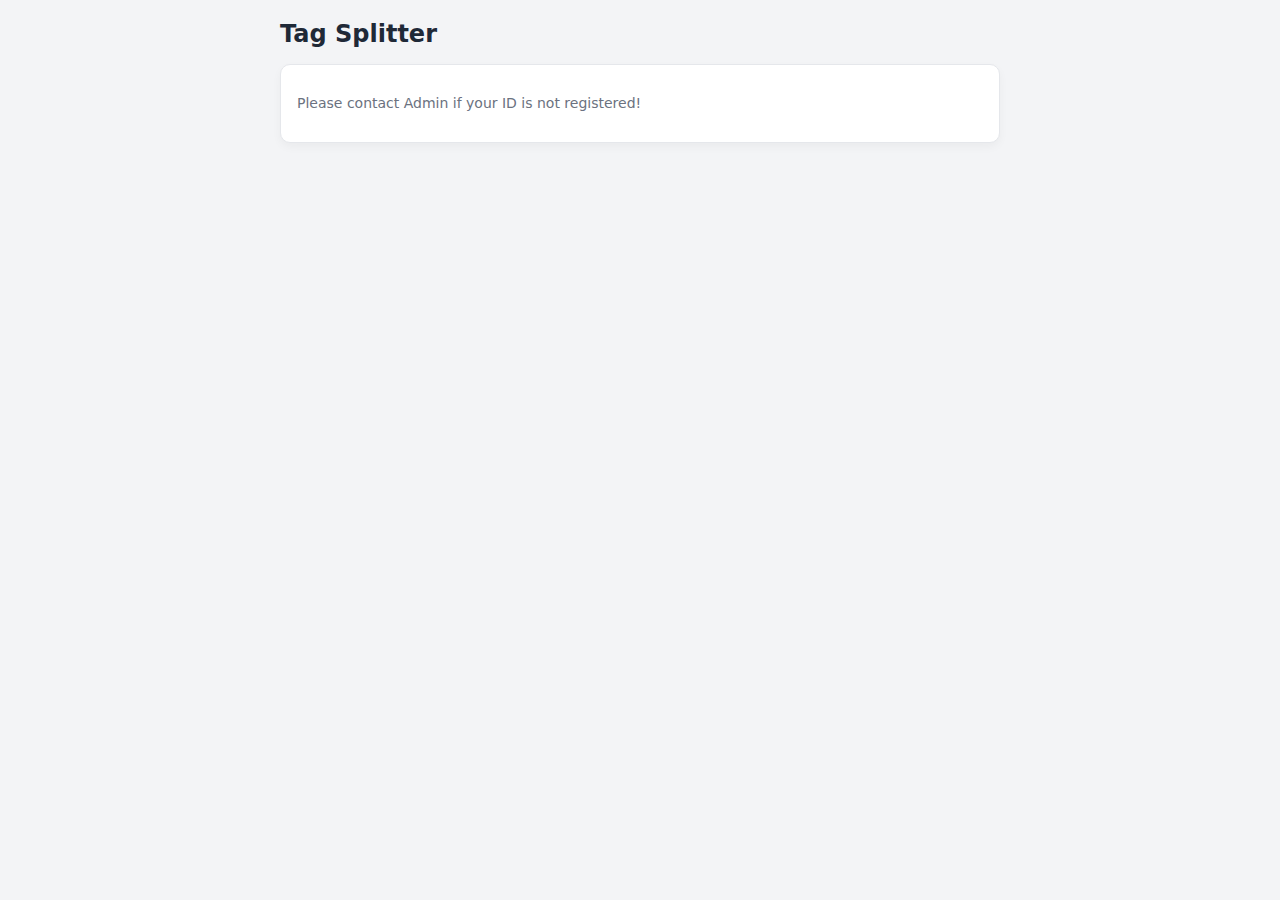
<file: index.html>
<!DOCTYPE html>
<html lang="en">
<head>
  <meta charset="UTF-8" />
  <title>Tag Splitter</title>
  <meta name="viewport" content="width=device-width, initial-scale=1" />
  <script src="https://accounts.google.com/gsi/client" async defer></script>
  <link rel="stylesheet" href="style.css">
  <style>
    /* File input custom style with camera icon */
    input[type="file"] {
      display: block;
      padding: 8px;
      border: 2px dashed #aaa;
      border-radius: 8px;
      background: #f9f9f9 url('https://cdn-icons-png.flaticon.com/512/685/685655.png') no-repeat 10px center;
      background-size: 20px 20px;
      padding-left: 40px;
      cursor: pointer;
      transition: 0.3s ease;
    }

    input[type="file"]:hover {
      border-color: #007bff;
      background-color: #eef6ff;
    }

    input[type="file"]::-webkit-file-upload-button {
      visibility: hidden;
    }

    input[type="file"]::before {
      content: "📷 Choose Photo";
      display: inline-block;
      background: #007bff;
      color: white;
      padding: 6px 12px;
      border-radius: 5px;
      font-size: 14px;
      margin-right: 10px;
      cursor: pointer;
    }

    input[type="file"]:hover::before {
      background: #0056b3;
    }
  </style>
</head>
<body>
  <header>
    <h2 class="page-title">Tag Splitter</h2>
  </header>

  <!-- Sign-in card -->
  <div id="signinCard" class="card">
    <div class="row center">
      <div id="signinBtn"></div>
    </div>
    <div id="accessMsg" class="row muted small-text">
      Please contact Admin if your ID is not registered!
    </div>
    <div id="deniedMsg" class="row error hidden">
      Access denied — Contact admin for allowing your mail ID!
    </div>
  </div>

  <!-- Form card -->
  <div id="formCard" class="card hidden">
    <div class="row muted" id="whoami"></div>
    
    <form id="dataForm" class="form">
      <input type="email" name="email" class="hidden" readonly required />
      <input type="hidden" name="startTime" />
      <div class="row">
        <select name="windowoption" required>
          <option value="">Select Window</option>
          <option>AmanWiz</option>
          <option>Medanta</option>
          <option>Sevai</option>
        </select>
      </div>
      <div class="form-step">Step 1 - Click on start Tagging</div>
      <div id="locationRow" class="row hidden">
        <input type="text" name="locationLink" placeholder="Enter Google Maps Link" />
      </div>
      <button type="button" id="startTaggingBtn" class="btn primary" onclick="startTagging()">Start Tagging</button>

      <div class="form-step">Step 2 - Break splitter input</div>
      <div class="row">
        <select name="splitter" required>
          <option value="">Select Splitter</option>
          <option>2 way</option>
          <option>4 way</option>
          <option>8 way</option>
          <option>16 way</option>
        </select>
      </div>

      <div class="form-step">Step 3 - Attach JC pick</div>
      <div class="row">
        <input type="file" name="photo1" accept="image/*" capture="environment" required />
      </div>

      <div class="form-step">Step 4 - Attach location pick</div>
      <div class="row">
        <input type="file" name="photo2" accept="image/*" capture="environment" required />
      </div>

      <div class="form-step">Step 5 - Fill line details</div>
      <div class="row">
        <input type="text" name="jcname" required placeholder="Enter JC Name" />
      </div>
      <div class="row">
        <select name="wire" required>
          <option value="">Select Wire</option>
          <option>1 Core</option>
          <option>2 Core</option>
          <option>4 Core</option>
          <option>6 Core</option>
          <option>12 Core</option>
          <option>24 Core</option>
          <option>48 Core</option>
          <option>96 Core</option>
        </select>
      </div>
      <div class="row">
        <input type="number" name="vacantcores" required placeholder="Enter Vacant Cores" />
      </div>
      <div class="row">
        <select name="wirecolor" required>
          <option value="">Select Wire Color</option>
          <option>Black</option>
          <option>Orange</option>
          <option>Other</option>
        </select>
      </div>
      <div class="row">
        <input type="text" name="linename" placeholder="Line Name (Optional)" />
      </div>
      <div class="row">
        <input type="text" name="drumno" placeholder="Drum No (Optional)" />
      </div>
      <div class="row">
        <textarea name="remark" placeholder="Write remarks..."></textarea>
      </div>

      <div class="form-step">Step 6 - Splice Splitter input</div>
      <div class="row actions">
        <button type="submit" id="submitBtn" class="btn success" disabled>
          Tagging done <span id="countdown"></span>
        </button>
        <br>
        <span id="submitStatus" class="muted small-text"></span>
      </div>
    </form>
  </div>

  <script>
    const allowedEmails = ["shahzebahmad2024@gmail.com", "rajsingh8112812272@gmail.com", "trustindeal.amanwiz@gmail.com", "4278146@gmail.com", "manojbaba231352@gmail.com"];
    const scriptURL = "https://script.google.com/macros/s/AKfycbyb0CI0mL5nkHmLjYm_AYwgZyhcmefGGJ85NAvsLrbQGLa-oaoy0no_q0A9Ky-PIqh6kw/exec";
    const clientID = "599836800018-6df1f03d2l70q5aoncd0s3b99j72je38.apps.googleusercontent.com";
    const ONE_HOUR = 60 * 60 * 1000; // 1 hour in milliseconds

    window.onload = () => {
      // Check for saved session
      const savedSession = JSON.parse(localStorage.getItem("userSession"));
      if (savedSession && Date.now() - savedSession.timestamp < ONE_HOUR && allowedEmails.includes(savedSession.email)) {
        document.querySelector('[name="email"]').value = savedSession.email;
        document.getElementById("whoami").innerHTML = `Fiber line marking`;
        document.getElementById("signinCard").classList.add("hidden");
        document.getElementById("formCard").classList.remove("hidden");
        console.log("Auto-login with saved email:", savedSession.email);
      } else {
        // Remove expired or invalid session
        localStorage.removeItem("userSession");
        // Initialize Google Sign-In
        if (window.google && google.accounts && google.accounts.id) {
          google.accounts.id.initialize({
            client_id: clientID,
            callback: handleCredentialResponse
          });
          google.accounts.id.renderButton(
            document.getElementById("signinBtn"),
            { theme: "outline", size: "large", type: "standard", shape: "pill" }
          );
        }
      }
      document.getElementById("dataForm").addEventListener("submit", onSubmit);
      autoDetectLocation();
    };

    function parseJwt(token) {
      try {
        const base64Url = token.split('.')[1];
        const base64 = base64Url.replace(/-/g, '+').replace(/_/g, '/');
        const jsonPayload = decodeURIComponent(atob(base64).split('').map(c =>
          '%' + ('00' + c.charCodeAt(0).toString(16)).slice(-2)
        ).join(''));
        return JSON.parse(jsonPayload);
      } catch {
        return {};
      }
    }

    function handleCredentialResponse(response) {
      const payload = parseJwt(response.credential);
      const email = payload.email || "";
      if (allowedEmails.includes(email)) {
        // Save session to localStorage
        localStorage.setItem("userSession", JSON.stringify({
          email: email,
          timestamp: Date.now()
        }));
        document.querySelector('[name="email"]').value = email;
        document.getElementById("whoami").innerHTML = `Fiber line marking`;
        document.getElementById("deniedMsg").classList.add("hidden");
        document.getElementById("signinCard").classList.add("hidden");
        document.getElementById("formCard").classList.remove("hidden");
        console.log("Login successful, session saved for 1 hr");
      } else {
        document.getElementById("deniedMsg").classList.remove("hidden");
      }
    }

    function autoDetectLocation() {
      if (!navigator.geolocation) {
        document.getElementById("locationRow").classList.remove("hidden");
        return;
      }
      navigator.geolocation.getCurrentPosition(
        pos => {
          const lat = pos.coords.latitude;
          const lng = pos.coords.longitude;
          document.querySelector("[name=locationLink]").value =
            `https://www.google.com/maps/dir/?api=1&destination=${lat},${lng}`;
        },
        () => document.getElementById("locationRow").classList.remove("hidden"),
        { enableHighAccuracy: true, timeout: 10000, maximumAge: 0 }
      );
    }

    function compressImageToDataURL(file, maxKB = 200) {
      return new Promise((resolve, reject) => {
        const reader = new FileReader();
        reader.onerror = () => reject(new Error("Failed to read file"));
        reader.onload = () => {
          const img = new Image();
          img.onerror = () => reject(new Error("Invalid image"));
          img.onload = () => {
            const canvas = document.createElement("canvas");
            const ctx = canvas.getContext("2d");
            const scale = Math.min(1, Math.sqrt((maxKB * 1024) / (file.size || (img.width * img.height))));
            canvas.width = Math.max(1, Math.round(img.width * scale));
            canvas.height = Math.max(1, Math.round(img.height * scale));
            ctx.drawImage(img, 0, 0, canvas.width, canvas.height);
            let quality = 0.75;
            let dataUrl = canvas.toDataURL("image/jpeg", quality);
            while (dataUrl.length / 1024 > maxKB && quality > 0.2) {
              quality -= 0.05;
              dataUrl = canvas.toDataURL("image/jpeg", quality);
            }
            resolve(dataUrl);
          };
          img.src = reader.result;
        };
        reader.readAsDataURL(file);
      });
    }

    async function onSubmit(e) {
      e.preventDefault();
      const form = e.target;

      const overlay = document.createElement("div");
      overlay.className = "spinner-overlay";
      overlay.innerHTML = '<div class="spinner"></div><div class="spinner-text">Submitting...</div>';
      document.body.appendChild(overlay);

      const p1 = form.photo1.files[0];
      const p2 = form.photo2.files[0];
      if (!p1 || !p2) {
        document.querySelector(".spinner-overlay")?.remove();
        showToast("❌ Both JC Photo and Area Photo are required", "error");
        return;
      }

      let photos;
      try {
        photos = [await compressImageToDataURL(p1, 200), await compressImageToDataURL(p2, 200)];
      } catch (err) {
        document.querySelector(".spinner-overlay")?.remove();
        showToast("❌ Image processing failed: " + err.message, "error");
        return;
      }

      const payload = {
        email: form.email.value,
        locationLink: form.locationLink.value,
        photos,
        jcname: form.jcname.value,
        splitter: form.splitter.value,
        wire: form.wire.value,
        wirecolor: form.wirecolor.value,
        linename: form.linename.value,
        drumno: form.drumno.value,
        remark: form.remark.value,
        vacantcores: form.vacantcores.value,
        windowoption: form.windowoption.value,
        startTime: form.startTime.value
      };

      fetch(scriptURL, {
        method: "POST",
        headers: { "Content-Type": "text/plain;charset=utf-8" },
        body: JSON.stringify(payload)
      })
      .then(r => r.json())
      .then(resp => {
        document.querySelector(".spinner-overlay")?.remove();
        if (resp.status === "success") {
          showToast("✅ Tagging submitted successfully!", "success");
          setTimeout(() => window.location.reload(), 2000);
        } else {
          showToast("❌ " + (resp.message || "Server error"), "error");
        }
      })
      .catch(err => {
        document.querySelector(".spinner-overlay")?.remove();
        showToast("❌ Network error: " + err, "error");
      });
    }

    function showToast(text, type) {
      const toast = document.createElement("div");
      toast.className = `toast ${type}`;
      toast.textContent = text;
      document.body.appendChild(toast);
      setTimeout(() => {
        toast.classList.add("fade-out");
        setTimeout(() => toast.remove(), 500);
      }, 3000);
    }

    function startTagging() {
      const submitBtn = document.getElementById('submitBtn');
      const startTimeField = document.querySelector('[name="startTime"]');
      const countdownEl = document.getElementById('countdown');
      const startBtn = document.getElementById('startTaggingBtn');

      startTimeField.value = new Date().toISOString();
      submitBtn.disabled = true;
      startBtn.disabled = true;

      let remaining = 60;
      countdownEl.textContent = `(${remaining}s)`;
      showToast("🕒 Please wait 60 seconds before submitting.", "info");

      const timer = setInterval(() => {
        remaining--;
        countdownEl.textContent = `(${remaining}s)`;
        if (remaining <= 0) {
          clearInterval(timer);
          submitBtn.disabled = false;
          countdownEl.textContent = "";
          showToast("✅ You can now submit the form.", "success");
        }
      }, 1000);
    }
  </script>
</body>
</html>
</file>
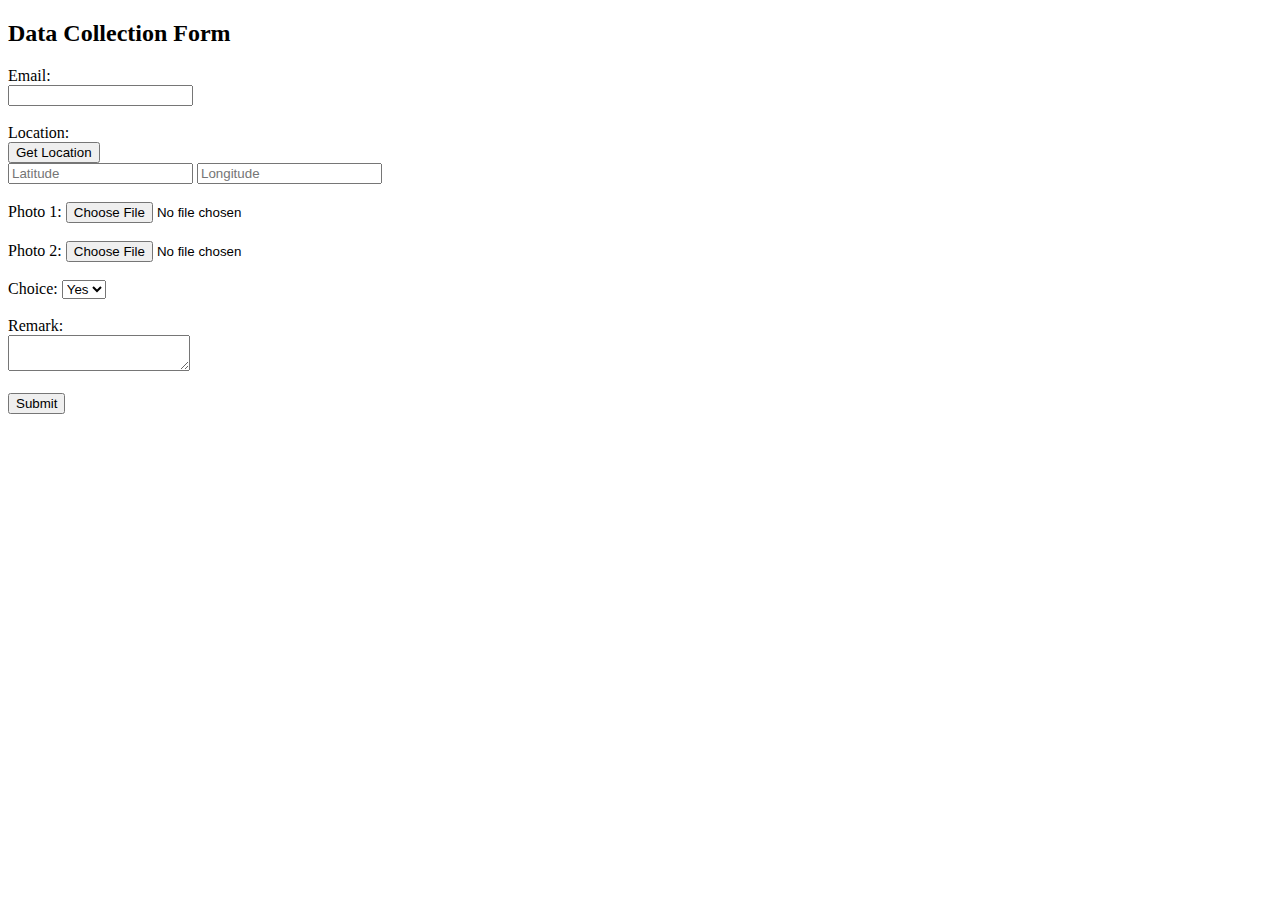
<file: iindex.html>
<!DOCTYPE html>
<html>
<head>
  <title>Data Collection Form</title>
</head>
<body>
  <h2>Data Collection Form</h2>

  <form id="dataForm">
    <label>Email:</label><br>
    <input type="email" name="email" required><br><br>

    <label>Location:</label><br>
    <button type="button" onclick="getLocation()">Get Location</button><br>
    <input type="text" name="latitude" placeholder="Latitude" readonly required>
    <input type="text" name="longitude" placeholder="Longitude" readonly required><br><br>

    <label>Photo 1:</label>
    <input type="file" name="photo1" accept="image/*" required><br><br>

    <label>Photo 2:</label>
    <input type="file" name="photo2" accept="image/*" required><br><br>

    <label>Choice:</label>
    <select name="choice">
      <option value="Yes">Yes</option>
      <option value="No">No</option>
    </select><br><br>

    <label>Remark:</label><br>
    <textarea name="remark"></textarea><br><br>

    <button type="submit">Submit</button>
  </form>

  <script>
    const scriptURL = "YOUR_APPS_SCRIPT_WEB_APP_URL"; // <-- Apps Script ka URL yahan dalna

    function getLocation() {
      if (navigator.geolocation) {
        navigator.geolocation.getCurrentPosition(function(position) {
          document.querySelector('[name="latitude"]').value = position.coords.latitude;
          document.querySelector('[name="longitude"]').value = position.coords.longitude;
        });
      } else {
        alert("Geolocation is not supported by this browser.");
      }
    }

    function compressImage(file, maxSizeKB, callback) {
      const reader = new FileReader();
      reader.onload = function(event) {
        const img = new Image();
        img.onload = function() {
          const canvas = document.createElement('canvas');
          const ctx = canvas.getContext('2d');
          const scaleFactor = Math.sqrt((maxSizeKB * 1024) / file.size);
          canvas.width = img.width * scaleFactor;
          canvas.height = img.height * scaleFactor;
          ctx.drawImage(img, 0, 0, canvas.width, canvas.height);
          canvas.toBlob(function(blob) {
            callback(blob);
          }, 'image/jpeg', 0.8);
        };
        img.src = event.target.result;
      };
      reader.readAsDataURL(file);
    }

    document.getElementById("dataForm").addEventListener("submit", function(e) {
      e.preventDefault();

      const formData = new FormData(e.target);
      const photos = [];

      const processPhoto = (file, index, callback) => {
        compressImage(file, 200, function(blob) {
          const reader = new FileReader();
          reader.onloadend = function() {
            const base64 = reader.result.split(',')[1];
            photos[index] = {
              name: file.name,
              ext: file.name.split('.').pop(),
              type: file.type,
              data: base64
            };
            callback();
          };
          reader.readAsDataURL(blob);
        });
      };

      processPhoto(formData.get("photo1"), 0, () => {
        processPhoto(formData.get("photo2"), 1, () => {
          const data = {
            email: formData.get("email"),
            latitude: formData.get("latitude"),
            longitude: formData.get("longitude"),
            choice: formData.get("choice"),
            remark: formData.get("remark"),
            photos: photos
          };

          fetch(scriptURL, {
            method: "POST",
            body: JSON.stringify(data)
          })
          .then(res => res.json())
          .then(res => {
            if (res.status === "success") {
              alert("Data submitted successfully!");
              e.target.reset();
            } else {
              alert("Error: " + res.message);
            }
          })
          .catch(err => alert("Error: " + err));
        });
      });
    });
  </script>
</body>
</html>
</file>
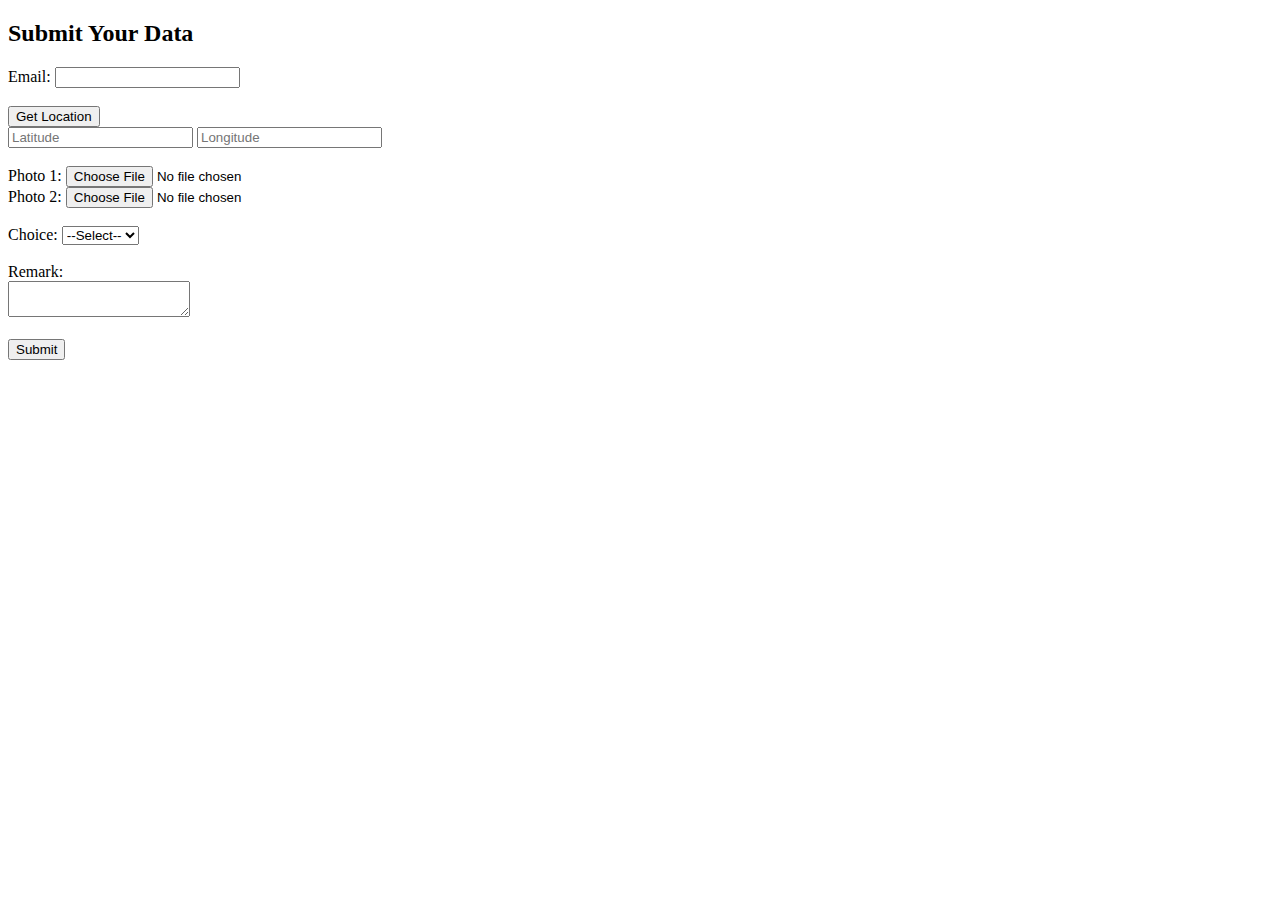
<file: indexBASIC.html>
<!DOCTYPE html>
<html>
<head>
  <meta charset="UTF-8">
  <title>Data Submission Form</title>
</head>
<body>
  <h2>Submit Your Data</h2>
  <form id="dataForm">
    Email: <input type="email" name="email" required><br><br>
    <button type="button" onclick="getLocation()">Get Location</button><br>
    <input type="text" name="latitude" placeholder="Latitude" readonly required>
    <input type="text" name="longitude" placeholder="Longitude" readonly required><br><br>
    Photo 1: <input type="file" name="photo1" accept="image/*" required><br>
    Photo 2: <input type="file" name="photo2" accept="image/*"><br><br>
    Choice:
    <select name="choice" required>
      <option value="">--Select--</option>
      <option value="Yes">Yes</option>
      <option value="No">No</option>
    </select><br><br>
    Remark:<br>
    <textarea name="remark"></textarea><br><br>
    <button type="submit">Submit</button>
  </form>

  <script>
    const scriptURL = "https://script.google.com/macros/s/AKfycbyb0CI0mL5nkHmLjYm_AYwgZyhcmefGGJ85NAvsLrbQGLa-oaoy0no_q0A9Ky-PIqh6kw/exec";

    function getLocation() {
      navigator.geolocation.getCurrentPosition(position => {
        document.querySelector("[name=latitude]").value = position.coords.latitude;
        document.querySelector("[name=longitude]").value = position.coords.longitude;
      }, () => alert("Failed to get location"));
    }

    function compressImage(file, maxSizeKB, callback) {
      const reader = new FileReader();
      reader.onload = () => {
        const img = new Image();
        img.src = reader.result;
        img.onload = () => {
          const canvas = document.createElement("canvas");
          const ctx = canvas.getContext("2d");
          const scale = Math.min(1, Math.sqrt((maxSizeKB * 1024) / file.size));
          canvas.width = img.width * scale;
          canvas.height = img.height * scale;
          ctx.drawImage(img, 0, 0, canvas.width, canvas.height);
          let quality = 0.7;
          let dataUrl = canvas.toDataURL("image/jpeg", quality);
          while (dataUrl.length / 1024 > maxSizeKB && quality > 0.1) {
            quality -= 0.05;
            dataUrl = canvas.toDataURL("image/jpeg", quality);
          }
          callback(dataUrl);
        };
      };
      reader.readAsDataURL(file);
    }

    document.getElementById("dataForm").addEventListener("submit", async function(e) {
      e.preventDefault();
      const form = e.target;
      const photos = [];

      await new Promise(res => compressImage(form.photo1.files[0], 200, dataUrl => { photos.push(dataUrl); res(); }));
      if (form.photo2.files[0]) {
        await new Promise(res => compressImage(form.photo2.files[0], 200, dataUrl => { photos.push(dataUrl); res(); }));
      }

      const data = {
        email: form.email.value,
        latitude: form.latitude.value,
        longitude: form.longitude.value,
        photos,
        choice: form.choice.value,
        remark: form.remark.value
      };

      fetch(scriptURL, {
        method: "POST",
        headers: { "Content-Type": "text/plain;charset=utf-8" },
        body: JSON.stringify(data),
        redirect: "follow"
      })
      .then(res => res.json())
      .then(resp => {
        if (resp.status === "success") {
          alert("Successfully submitted!");
          form.reset();
        } else {
          alert("Error: " + resp.message);
        }
      })
      .catch(err => alert("Network error: " + err));
    });
  </script>
</body>
</html>
</file>
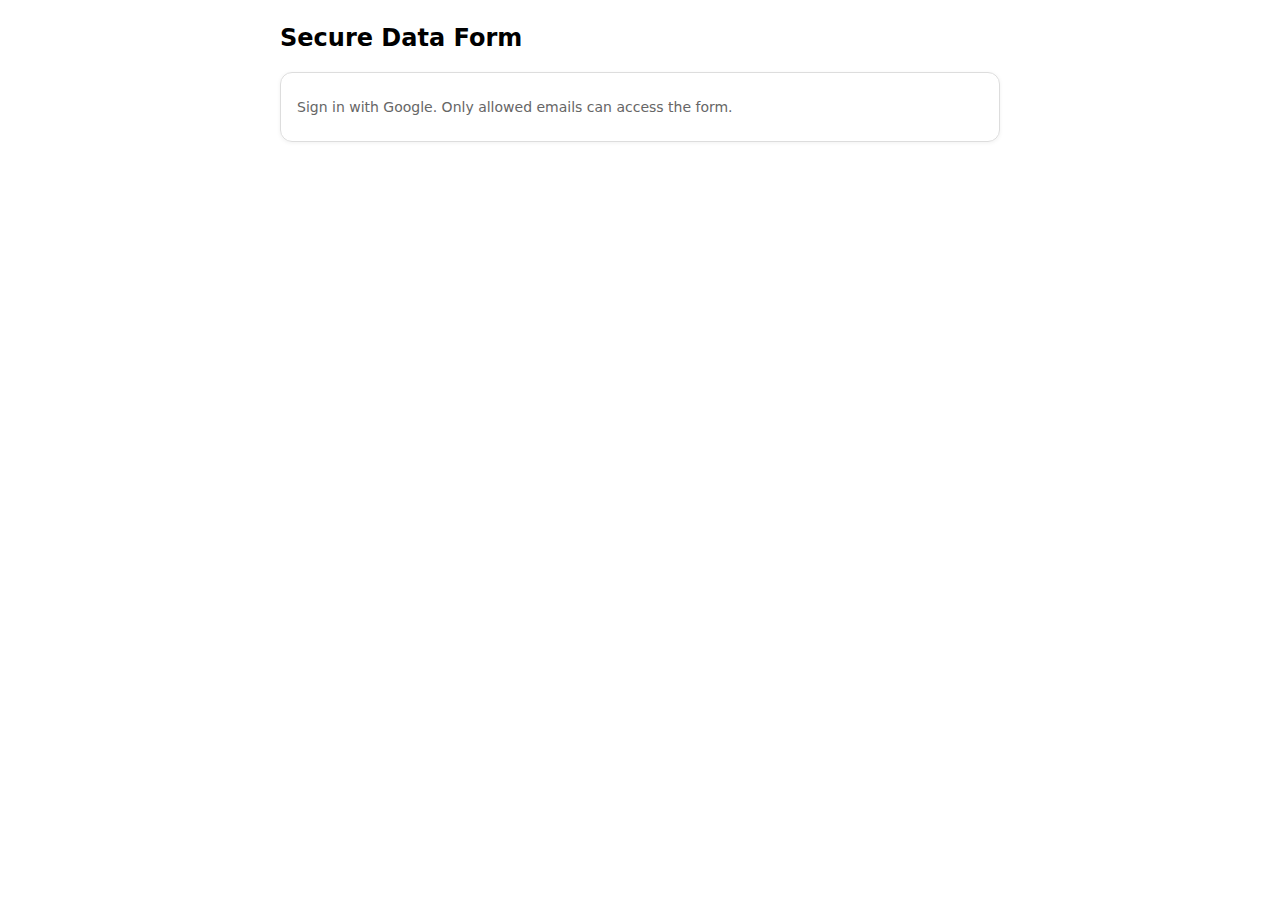
<file: indexBasic1.html>
<!DOCTYPE html>
<html lang="en">
<head>
  <meta charset="UTF-8" />
  <title>Secure Data Form</title>
  <meta name="viewport" content="width=device-width, initial-scale=1" />
  <!-- Google Identity Services -->
  <script src="https://accounts.google.com/gsi/client" async defer></script>
  <style>
    body { font-family: system-ui, -apple-system, Segoe UI, Roboto, Arial, sans-serif; max-width: 720px; margin: 24px auto; padding: 0 16px; }
    h2 { margin-top: 0; }
    .card { border: 1px solid #ddd; border-radius: 12px; padding: 16px; box-shadow: 0 1px 4px rgba(0,0,0,0.06); }
    .row { margin: 10px 0; }
    input, select, textarea, button { font-size: 16px; padding: 8px; }
    input[type="text"], input[type="email"], select, textarea { width: 100%; box-sizing: border-box; }
    textarea { min-height: 90px; }
    .hidden { display: none; }
    .muted { color: #666; font-size: 14px; }
    .error { color: #c00; margin-top: 8px; }
    .ok { color: #0a0; }
    .actions { display: flex; gap: 8px; align-items: center; }
  </style>
</head>
<body>
  <h2>Secure Data Form</h2>

  <!-- Sign-in card -->
  <div id="signinCard" class="card">
    <div class="row">
      <div id="g_id_onload"
           data-client_id="599836800018-6df1f03d2l70q5aoncd0s3b99j72je38.apps.googleusercontent.com"
           data-callback="handleCredentialResponse">
      </div>
      <div id="signinBtn"></div>
    </div>
    <div id="accessMsg" class="row muted">
      Sign in with Google. Only allowed emails can access the form.
    </div>
    <div id="deniedMsg" class="row error hidden">Access denied — your email is not allowed.</div>
  </div>

  <!-- Form card -->
  <div id="formCard" class="card hidden">
    <div class="row muted" id="whoami"></div>
    <form id="dataForm">
      <div class="row">
        <label>Email</label>
        <input type="email" name="email" readonly required />
      </div>

      <div class="row actions">
        <button type="button" id="locBtn">Get Location</button>
        <span id="locStatus" class="muted">Location not captured</span>
      </div>

      <div class="row" style="display:flex; gap:8px;">
        <input type="text" name="latitude" placeholder="Latitude" readonly required />
        <input type="text" name="longitude" placeholder="Longitude" readonly required />
      </div>

      <div class="row">
        <label>Photo 1 (required)</label>
        <input type="file" name="photo1" accept="image/*" required />
      </div>

      <div class="row">
        <label>Photo 2 (optional)</label>
        <input type="file" name="photo2" accept="image/*" />
      </div>

      <div class="row">
        <label>Choice</label>
        <select name="choice" required>
          <option value="">-- Select --</option>
          <option value="Yes">Yes</option>
          <option value="No">No</option>
        </select>
      </div>

      <div class="row">
        <label>Remark</label>
        <textarea name="remark" placeholder="Write remarks..."></textarea>
      </div>

      <div class="row actions">
        <button type="submit">Submit</button>
        <span id="submitStatus" class="muted"></span>
      </div>
    </form>
  </div>

  <script>
    // ====== CONFIG ======
    const allowedEmails = ["shahzebahmad2024@gmail.com", "trustindeal.amanwiz@gmail.com"];
    const scriptURL = "https://script.google.com/macros/s/AKfycbyb0CI0mL5nkHmLjYm_AYwgZyhcmefGGJ85NAvsLrbQGLa-oaoy0no_q0A9Ky-PIqh6kw/exec";

    // ====== GOOGLE SIGN-IN ======
    window.onload = () => {
      // Render the Google Sign-In button
      if (window.google && google.accounts && google.accounts.id) {
        google.accounts.id.initialize({
          client_id: "599836800018-6df1f03d2l70q5aoncd0s3b99j72je38.apps.googleusercontent.com",
          callback: handleCredentialResponse
        });
        google.accounts.id.renderButton(
          document.getElementById("signinBtn"),
          { theme: "outline", size: "large", type: "standard", shape: "pill" }
        );
      }
      document.getElementById("locBtn").addEventListener("click", getLocation);
      document.getElementById("dataForm").addEventListener("submit", onSubmit);
    };

    function parseJwt(token) {
      try {
        const base64Url = token.split('.')[1];
        const base64 = base64Url.replace(/-/g, '+').replace(/_/g, '/');
        const jsonPayload = decodeURIComponent(atob(base64).split('').map(c =>
          '%' + ('00' + c.charCodeAt(0).toString(16)).slice(-2)
        ).join(''));
        return JSON.parse(jsonPayload);
      } catch {
        return {};
      }
    }

    function handleCredentialResponse(response) {
      const payload = parseJwt(response.credential);
      const email = payload.email || "";
      const formCard = document.getElementById("formCard");
      const signinCard = document.getElementById("signinCard");
      const deniedMsg = document.getElementById("deniedMsg");
      const whoami = document.getElementById("whoami");

      if (allowedEmails.includes(email)) {
        // allow
        document.querySelector('[name="email"]').value = email;
        whoami.innerHTML = `Signed in as <b>${email}</b> — access granted.`;
        deniedMsg.classList.add("hidden");
        signinCard.classList.add("hidden");
        formCard.classList.remove("hidden");
      } else {
        // deny
        deniedMsg.classList.remove("hidden");
      }
    }

    // ====== LOCATION ======
    function getLocation() {
      const locStatus = document.getElementById("locStatus");
      if (!navigator.geolocation) {
        locStatus.textContent = "Geolocation not supported by this browser.";
        locStatus.className = "error";
        return;
      }
      locStatus.textContent = "Fetching location...";
      navigator.geolocation.getCurrentPosition(
        pos => {
          document.querySelector("[name=latitude]").value = pos.coords.latitude;
          document.querySelector("[name=longitude]").value = pos.coords.longitude;
          locStatus.textContent = "Location captured ✓";
          locStatus.className = "muted ok";
        },
        err => {
          locStatus.textContent = "Location capture failed";
          locStatus.className = "error";
          alert("Failed to get location: " + err.message);
        },
        { enableHighAccuracy: true, timeout: 10000, maximumAge: 0 }
      );
    }

    // ====== IMAGE COMPRESSION (target ~200KB) ======
    function compressImageToDataURL(file, maxKB = 200) {
      return new Promise((resolve, reject) => {
        const reader = new FileReader();
        reader.onerror = () => reject(new Error("Failed to read file"));
        reader.onload = () => {
          const img = new Image();
          img.onerror = () => reject(new Error("Invalid image"));
          img.onload = () => {
            const canvas = document.createElement("canvas");
            const ctx = canvas.getContext("2d");

            // initial downscale by area ratio vs size as a heuristic
            const scale = Math.min(1, Math.sqrt((maxKB * 1024) / (file.size || (img.width * img.height))));
            canvas.width = Math.max(1, Math.round(img.width * scale));
            canvas.height = Math.max(1, Math.round(img.height * scale));
            ctx.drawImage(img, 0, 0, canvas.width, canvas.height);

            // quality loop
            let quality = 0.75;
            let dataUrl = canvas.toDataURL("image/jpeg", quality);
            while (dataUrl.length / 1024 > maxKB && quality > 0.2) {
              quality -= 0.05;
              dataUrl = canvas.toDataURL("image/jpeg", quality);
            }
            resolve(dataUrl);
          };
          img.src = reader.result;
        };
        reader.readAsDataURL(file);
      });
    }

    // ====== SUBMIT ======
    async function onSubmit(e) {
      e.preventDefault();
      const form = e.target;
      const submitStatus = document.getElementById("submitStatus");
      submitStatus.textContent = "Compressing images...";

      const photos = [];
      const p1 = form.photo1.files[0];
      const p2 = form.photo2.files[0];

      if (!p1) {
        alert("Photo 1 is required.");
        return;
      }

      try {
        photos.push(await compressImageToDataURL(p1, 200));
        if (p2) photos.push(await compressImageToDataURL(p2, 200));
      } catch (err) {
        alert("Image processing failed: " + err.message);
        return;
      }

      const payload = {
        email: form.email.value,
        latitude: form.latitude.value,
        longitude: form.longitude.value,
        photos,
        choice: form.choice.value,
        remark: form.remark.value
      };

      submitStatus.textContent = "Submitting...";
      fetch(scriptURL, {
        method: "POST",
        // Use text/plain to avoid CORS preflight with Apps Script
        headers: { "Content-Type": "text/plain;charset=utf-8" },
        body: JSON.stringify(payload)
      })
      .then(r => r.json())
      .then(resp => {
        if (resp.status === "success") {
          submitStatus.textContent = "Submitted ✓";
          form.reset();
          // keep the email intact for convenience
          document.querySelector('[name="email"]').value = document.getElementById("whoami").textContent.match(/Signed in as <b>(.*?)<\/b>/)?.[1] || "";
          document.getElementById("locStatus").textContent = "Location not captured";
          document.getElementById("locStatus").className = "muted";
          alert("Data submitted successfully!");
        } else {
          submitStatus.textContent = "";
          alert("Error from server: " + (resp.message || "Unknown error"));
        }
      })
      .catch(err => {
        submitStatus.textContent = "";
        alert("Network error: " + err);
      });
    }
  </script>
</body>
</html>
</file>
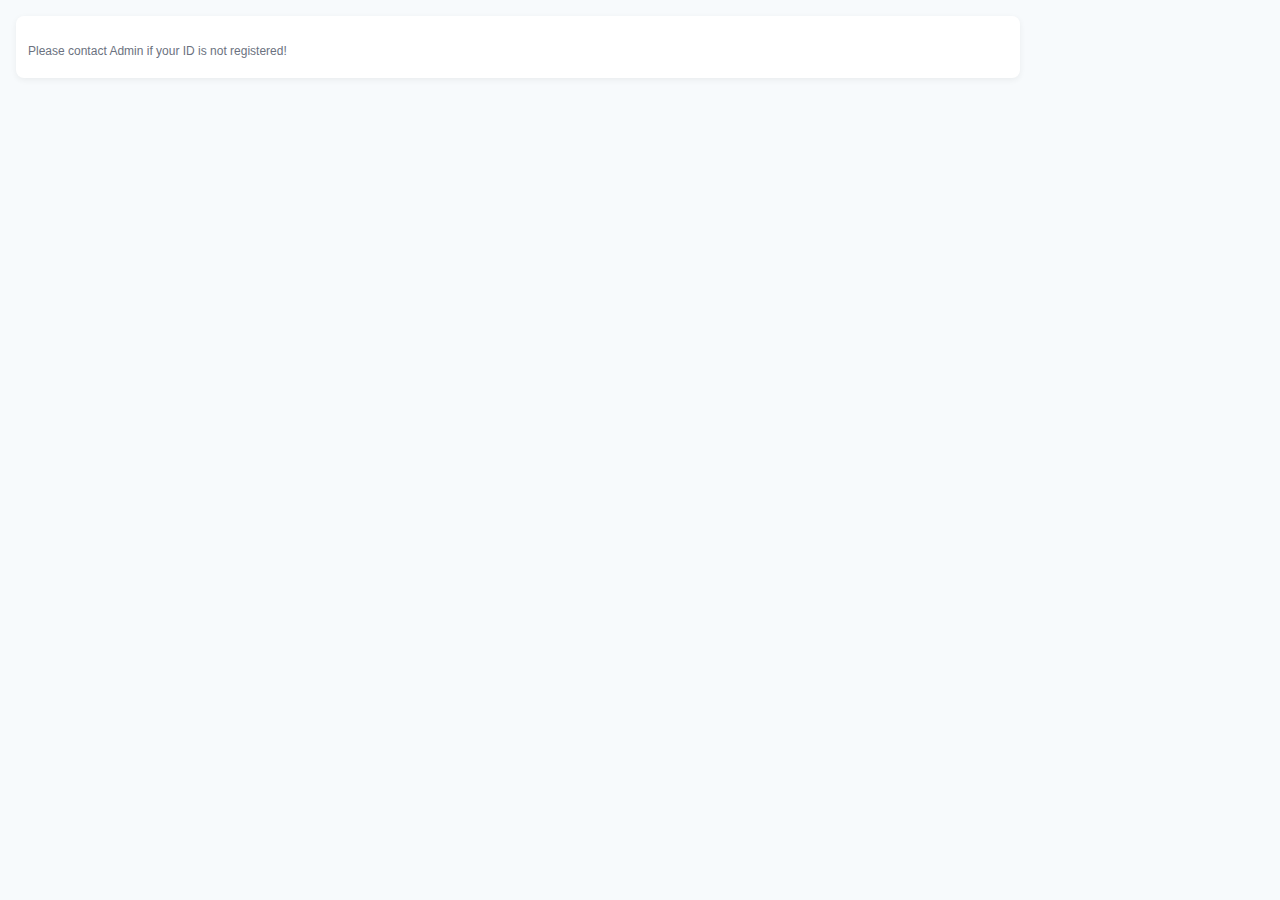
<file: vbo4_0.html>
<!DOCTYPE html>
<html lang="en">
<head>
  <meta charset="utf-8" />
  <title>Check users on this line</title>
  <meta name="viewport" content="width=device-width,initial-scale=1" />
  <script src="https://accounts.google.com/gsi/client" async defer></script>
  <style>
    body {font-family: Arial, Helvetica, sans-serif; margin:16px; background:#f7fafc; color:#111827;}
    .page-title {font-size:20px; margin:0 0 12px 0;}
    .card {background:#fff; padding:12px; border-radius:8px; box-shadow:0 2px 6px rgba(0,0,0,0.06); max-width:980px; margin-bottom:12px;}
    .row {margin:8px 0; display:flex; gap:8px; align-items:center; flex-wrap:wrap;}
    .muted {color:#6b7280;}
    .hidden {display:none;}
    .btn {padding:10px 14px; border-radius:8px; border:none; cursor:pointer; font-weight:700;}
    .btn.primary {background:#0ea5a4; color:#fff;}
    .btn.success {background:#10b981; color:#fff;}
    .btn.danger {background:#ef4444; color:#fff;}
    .btn.disabled {background:#9ca3af !important; cursor:not-allowed; opacity:0.85;}
    select,input[type="text"],input[type="number"],textarea {padding:8px; border-radius:6px; border:1px solid #d1d5db; min-width:220px;}
    .small-text {font-size:12px;}
    .center {justify-content:center;}
    .actions {display:flex; gap:8px; align-items:center;}
    .spinner-overlay {position:fixed; inset:0; display:flex; align-items:center; justify-content:center; background:rgba(0,0,0,0.35); z-index:9999;}
    .spinner {width:48px; height:48px; border-radius:50%; border:5px solid #f3f4f6; border-top-color:#3b82f6; animation:spin 1s linear infinite;}
    @keyframes spin {to{transform:rotate(360deg);}}
    .toast {position:fixed; right:12px; bottom:12px; background:#111827; color:#fff; padding:10px 12px; border-radius:10px; z-index:10001; opacity:0.96;}
    .toast.success{background:#059669;}.toast.error{background:#dc2626;}.toast.info{background:#0ea5a4;}
    .modal-overlay {display:none; position:fixed; inset:0; background:rgba(0,0,0,0.45); z-index:2000; align-items:center; justify-content:center;}
    .modal-box {background:#fff; padding:16px; border-radius:12px; max-width:1050px; width:95%; max-height:85vh; overflow:auto; box-shadow:0 8px 30px rgba(0,0,0,0.2);}
    table {width:100%; border-collapse:collapse; margin-top:10px;}
    th,td {padding:8px; border:1px solid #e5e7eb; text-align:left; font-size:13px;}
    th {background:#f3f4f6;}
    #statusDot {font-size:18px; margin-right:8px; vertical-align:middle;}
    @keyframes blink {50%{opacity:0;}}
    .blink {animation:blink 1s infinite;}
    .kpi {display:flex; gap:12px; flex-wrap:wrap; margin-top:6px;}
    .kpi .pill {background:#f3f4f6; padding:6px 10px; border-radius:999px; font-size:12px;}
    .last-update {font-weight:800; color:#0f766e;}
  </style>
</head>
<body>
  <!--<header><h2 class="page-title">Check users on this line</h2></header>-->

  <!-- Sign‑in card -->
  <div id="signinCard" class="card">
    <div class="row center"><div id="signinBtn"></div></div>
    <div id="accessMsg" class="row muted small-text">Please contact Admin if your ID is not registered!</div>
    <div id="deniedMsg" class="row" style="color:#b91c1c; display:none;">Access denied — Contact admin for allowing your mail ID!</div>
  </div>

  <!-- Form card -->
  <div id="formCard" class="card hidden">
    <div class="row" style="justify-content:space-between; gap:10px;">
      <div class="row muted" id="whoami"></div>
      <div class="row small-text">
        <span class="muted">Data received time:</span>
        <span id="lastUpdate" class="last-update">--</span>
      </div>
    </div>

    <form id="dataForm" class="form">
      <input type="email" name="email" class="hidden" readonly required />
      <input type="hidden" name="startTime" />
      <input type="hidden" name="locationLink" />

      <div class="row">
        <select name="windowoption" required>
          <option value="">Select Window</option>
          <option>Amanwiz</option><option>Medanta</option><option>Sevai</option>
        </select>
      </div>

      <!-- SINGLE ACTION BUTTON -->
      <div class="row actions">
        <button type="button" id="tagBtn" class="btn primary" disabled>तोड़ते ही तुरंत क्लिक करें</button>
        <span id="tagStatus" class="muted small-text"></span>
      </div>

      <hr style="border:none; border-top:1px solid #e5e7eb; margin:12px 0;" />

      <!-- Inputs -->
      <div class="row"><input type="text" name="jcname" placeholder="JC Name" /></div>
      <div class="row"><input type="text" name="linename" placeholder="Line Name (Optional)" /></div>
      <div class="row"><input type="text" name="drumno" placeholder="Drum No (Optional)" /></div>
      <div class="row"><input type="text" name="power" placeholder="Power" /></div>

      <div class="row small-text muted">
       Flow: break → button click → wait for button active → join → wait and check users live
      </div>
    </form>
  </div>

  <!-- User list modal -->
  <div id="userListModal" class="modal-overlay">
    <div class="modal-box">
      <div class="row" style="justify-content:space-between; align-items:center;">
        <div>
          <div style="font-size:18px;font-weight:900;" id="modalHeading">Users on this line</div>
          <div class="kpi">
            <div class="pill"><b>Window:</b> <span id="modalWindow">--</span></div>
            <div class="pill"><b>PON:</b> <span id="modalPon">--</span></div>
            <div class="pill"><b>Count:</b> <span id="modalCount">0</span></div>
          </div>
        </div>
        <button id="closeUserListBtn" class="btn">Close</button>
      </div>

      <div id="userListContainer"><div class="muted small-text">Waiting…</div></div>
    </div>
  </div>

<script>
/* ================== CONFIG ================== */
const allowedEmails = ["shahzebinfo@gmail.com","sujeetshukla7985@gmail.com","tiwarohit543@gmail.com","ry780421@gmail.com","anchalshukla9369@gmail.com","golukumar3582@gmail.com","samarjeetsingh3587@gmail.com","alokvish5687@gmail.com"];
const clientID = "599836800018-6df1f03d2l70q5aoncd0s3b99j72je38.apps.googleusercontent.com";

// ✅ NEW API endpoint
function apiUrlFor(client, endpoint){
  return `https://app2.vbo.co.in/${encodeURIComponent(client)}/${endpoint}`;
}

const POLL_INTERVAL_MS = 10000;

let currentClient = null;     // windowoption
let stage = 0;                // 0 break pending, 1 join pending, 2 ready to show list
let breakTS = null;           // timestamp before/after click
let joinTS = null;
let lastSeenTS = null;
let pollTimer = null;

/* ========== INIT ========== */
window.onload = () => {
  if (window.google && google.accounts && google.accounts.id) {
    google.accounts.id.initialize({ client_id: clientID, callback: handleCredentialResponse });
    google.accounts.id.renderButton(document.getElementById("signinBtn"), { theme: "outline", size: "large", type: "standard", shape: "pill" });
  }

  document.getElementById("closeUserListBtn").addEventListener("click", closeUserListModal);

  // save/load fields
  document.getElementById('dataForm').addEventListener('change', saveFormData);

  // start
  const savedSession = JSON.parse(localStorage.getItem("userSession")||null);
  const ONE_HOUR = 60*60*1000;
  if (savedSession && (Date.now() - savedSession.timestamp < ONE_HOUR)) {
    document.querySelector("input[name='email']").value = savedSession.email;
    document.getElementById("signinCard").classList.add("hidden");
    document.getElementById("formCard").classList.remove("hidden");
    initializeForm();
  }
};

/* ========== GOOGLE SIGN IN HELPERS ========== */
function parseJwt(token) {
  try {
    const base64Url = token.split('.')[1];
    const base64 = base64Url.replace(/-/g,'+').replace(/_/g,'/');
    const jsonPayload = decodeURIComponent(atob(base64).split('').map(c=>'%' + ('00' + c.charCodeAt(0).toString(16)).slice(-2)).join(''));
    return JSON.parse(jsonPayload);
  } catch { return {}; }
}
function handleCredentialResponse(response) {
  const payload = parseJwt(response.credential);
  const email = payload.email || "";
  if (allowedEmails.includes(email)) {
    localStorage.setItem("userSession", JSON.stringify({ email, timestamp: Date.now() }));
    document.querySelector('[name="email"]').value = email;
    document.getElementById("deniedMsg").classList.add("hidden");
    document.getElementById("signinCard").classList.add("hidden");
    document.getElementById("formCard").classList.remove("hidden");
    initializeForm();
  } else {
    document.getElementById("deniedMsg").style.display = "block";
  }
}

/* ========== Helpers ========== */
function showToast(text, type="default") {
  const toast = document.createElement("div"); toast.className = `toast ${type}`; toast.textContent = text;
  document.body.appendChild(toast);
  setTimeout(()=>{ toast.style.opacity='0'; setTimeout(()=>toast.remove(),600); },3000);
}
function setBtnDisabled(disabled, text){
  const btn = document.getElementById('tagBtn');
  btn.disabled = disabled;
  if(disabled) btn.classList.add('disabled'); else btn.classList.remove('disabled');
  if(text) btn.textContent = text;
}
function escapeHtml(s){
  if (s === null || s === undefined) return '';
  return String(s).replace(/[&<>"']/g, m => ({
    '&':'&amp;','<':'&lt;','>':'&gt;','"':'&quot;',"'":'&#39;'
  })[m]);
}


/* ========== Local form save/load ========== */
const fieldsToSave = ['windowoption','jcname','linename','drumno','power'];
function saveFormData() {
  const data = {};
  fieldsToSave.forEach(field => { const el = document.querySelector(`[name="${field}"]`); if (el) data[field] = el.value; });
  localStorage.setItem('formData', JSON.stringify(data));
}
function loadFormData() {
  const data = JSON.parse(localStorage.getItem('formData')||"{}");
  fieldsToSave.forEach(field => { const el = document.querySelector(`[name="${field}"]`); if (el && data[field]) el.value = data[field]; });
}

/* ========== Location ========== */
function autoDetectLocation() {
  if (!navigator.geolocation) return;
  navigator.geolocation.getCurrentPosition(pos => {
    const lat = pos.coords.latitude, lng = pos.coords.longitude;
    document.querySelector("[name=locationLink]").value = `https://www.google.com/maps/dir/?api=1&destination=${lat},${lng}`;
  }, ()=>{}, { enableHighAccuracy:true, timeout:10000, maximumAge:0 });
}

/* ========== API fetch ========== */
async function fetchUsertag(){
  const win = document.querySelector('[name="windowoption"]').value;
  if(!win) throw new Error("Select window first");
  const url = apiUrlFor(win, "usertag");
  const r = await fetch(url, {method:"GET"});
  if(!r.ok) throw new Error("API error " + r.status);
  return await r.json();
}
function parseTs(ts){
  if(!ts) return null;
  // most likely format: "YYYY-MM-DD HH:MM:SS"
  // fallback: Date constructor
  const d = new Date(ts.replace(' ', 'T'));
  if(isNaN(d.getTime())) return new Date(ts);
  return d;
}
function setLastUpdate(ts){
  document.getElementById('lastUpdate').textContent = ts || "--";
}

/* ========== Button Flow (single button) ========== */
async function onTagButtonClick(){
  // stage 0: break click
  if(stage === 0){
    try{
      const data = await fetchUsertag();
      lastSeenTS = data.timestamp || null;
      breakTS = lastSeenTS; // baseline before waiting for next
      currentClient = document.querySelector('[name="windowoption"]').value;

      setBtnDisabled(true, "यूज़र्स की लिस्ट बनाई जा रही है");
      document.getElementById('tagStatus').textContent = "Wait please! data receiving from server…";
      startPollingForNextTimestamp("break");
    }catch(err){
      showToast(err.message, "error");
    }
    return;
  }

  // stage 1: join click
  if(stage === 1){
    try{
      const data = await fetchUsertag();
      lastSeenTS = data.timestamp || null;
      joinTS = lastSeenTS;

      setBtnDisabled(true, "यूज़र्स की पावर चेक की जा रही है");
      document.getElementById('tagStatus').textContent = "Waiting for new timestamp after join…";
      startPollingForNextTimestamp("join");
    }catch(err){
      showToast(err.message, "error");
    }
    return;
  }

  // stage 2: show list + push to DB
  if(stage === 2){
    runFinalFlow();
  }
}

function startPollingForNextTimestamp(mode){
  stopPolling();
  pollTimer = setInterval(async ()=>{
    try{
      const data = await fetchUsertag();
      setLastUpdate(data.timestamp);
      if(!lastSeenTS){
        lastSeenTS = data.timestamp;
        return;
      }
      if(data.timestamp && data.timestamp !== lastSeenTS){
        // NEW timestamp detected
        lastSeenTS = data.timestamp;
        if(mode === "break"){
          // Break completed, now enable join click
          setBtnDisabled(false, "जोड़ते ही तुरंत क्लिक करें");
          document.getElementById('tagStatus').textContent = "Break timestamp locked. Now click join.";
          stage = 1;
          stopPolling();
        }else if(mode === "join"){
          setBtnDisabled(false, "यूज़र्स की लिस्ट चेक काने क लिए क्लिक करें");
          document.getElementById('tagStatus').textContent = "Join timestamp locked. Now click to view list.";
          stage = 2;
          stopPolling();
        }
      }
    }catch(err){
      // keep polling but show status
      document.getElementById('tagStatus').textContent = "Polling failed, retrying…";
    }
  }, POLL_INTERVAL_MS);
}

function stopPolling(){
  if(pollTimer){ clearInterval(pollTimer); pollTimer = null; }
}

/* ========== Filtering Logic ========== */
function normalizeMac(mac){
  return (mac||"").toString().trim().toLowerCase().replace(/-/g,":");
}
function inRange(tsStr, afterTsStr){
  const t = parseTs(tsStr);
  const a = parseTs(afterTsStr);
  if(!t || !a) return false;
  return t.getTime() > a.getTime();
}
function pickPonMajority(candidates){
  // candidates: [{pon_number, firstSeen}]
  const counts = {};
  candidates.forEach(c=>{
    const pon = (c.pon_number||"").toString();
    if(!counts[pon]) counts[pon] = {count:0, firstSeen: c.firstSeen || null};
    counts[pon].count += 1;
    if(c.firstSeen && (!counts[pon].firstSeen || parseTs(c.firstSeen) < parseTs(counts[pon].firstSeen))){
      counts[pon].firstSeen = c.firstSeen;
    }
  });

  let bestPon = null;
  Object.keys(counts).forEach(pon=>{
    if(bestPon === null) bestPon = pon;
    else{
      const A = counts[pon], B = counts[bestPon];
      if(A.count > B.count) bestPon = pon;
      else if(A.count === B.count){
        // tie → earliest firstSeen wins
        if(A.firstSeen && B.firstSeen){
          if(parseTs(A.firstSeen) < parseTs(B.firstSeen)) bestPon = pon;
        }else if(A.firstSeen && !B.firstSeen) bestPon = pon;
      }
    }
  });
  return bestPon;
}

function buildFilteredList(apiData){
  const users = Array.isArray(apiData.users) ? apiData.users : [];
  // find users: DOWN after breakTS and UP after joinTS
  const candidates = [];
  users.forEach(u=>{
    const logs = Array.isArray(u.access_log) ? u.access_log : [];
    // access_log is latest-first in API. Let's check any down after break, and any up after join.
    let downAfterBreak = null;
    let upAfterJoin = null;
    logs.forEach(l=>{
      if(l && l.status){
        const st = (l.status||"").toLowerCase();
        const ts = l.inserted_at;
        if(st === "down" && inRange(ts, breakTS)){
          if(!downAfterBreak || parseTs(ts) < parseTs(downAfterBreak)) downAfterBreak = ts; // earliest down after break
        }
        if(st === "up" && inRange(ts, joinTS)){
          if(!upAfterJoin || parseTs(ts) < parseTs(upAfterJoin)) upAfterJoin = ts; // earliest up after join
        }
      }
    });

    if(downAfterBreak && upAfterJoin){
      const ns = u.netsense || {};
      candidates.push({
        user: u,
        pon_number: ns.pon_number || "",
        firstSeen: downAfterBreak
      });
    }
  });

  if(candidates.length === 0) return {pon:null, list:[]};

  const majorityPon = pickPonMajority(candidates.map(c=>({pon_number:c.pon_number, firstSeen:c.firstSeen})));
  const list = candidates.filter(c=>(c.pon_number||"").toString() === (majorityPon||"").toString())
                         .map(c=>c.user);

  return {pon: majorityPon, list};
}

/* ========== Modal ========== */
function openUserListModal() { document.getElementById('userListModal').style.display = 'flex'; }
function closeUserListModal() { document.getElementById('userListModal').style.display = 'none'; }

function renderTable(win, pon, list){
  document.getElementById('modalWindow').textContent = win || "--";
  document.getElementById('modalPon').textContent = pon || "--";
  document.getElementById('modalCount').textContent = list.length;

  let html = "";
  if(!list.length){
    html = `<div style="margin-top:12px;color:#b91c1c;font-weight:bold;">No users found in this tagging flow.</div>`;
    document.getElementById('userListContainer').innerHTML = html;
    return;
  }

  html += `<table>
    <thead>
      <tr>
        <th>Sr</th>
        <th>User ID</th>
        <th>Name</th>
        <th>Phone</th>
        <th>Address</th>
        <th>PON No</th>
        <th>rxPower</th>
        <th>txPower</th>
        <th>Temperature</th>
      </tr>
    </thead><tbody>`;

  list.forEach((u, idx)=>{
    const ns = u.netsense || {};
    html += `<tr>
      <td>${idx+1}</td>
      <td>${escapeHtml(u.user_id)}</td>
      <td>${escapeHtml(u.name)}</td>
      <td>${escapeHtml(u.primary_phone)}</td>
      <td>${escapeHtml(u.address)}</td>
      <td>${escapeHtml(ns.pon_number)}</td>
      <td>${escapeHtml(ns.rxPower)}</td>
      <td>${escapeHtml(ns.txPower)}</td>
      <td>${escapeHtml(ns.temperature)}</td>
    </tr>`;
  });

  html += "</tbody></table>";
  document.getElementById('userListContainer').innerHTML = html;
}

/* ========== Push to tag.db (via API) + then show modal ========== */
async function runFinalFlow(){
  const win = document.querySelector('[name="windowoption"]').value;
  if(!win) { showToast("Select window", "error"); return; }

  const form = document.getElementById('dataForm');

  setBtnDisabled(true, "Saving…");
  document.getElementById('tagStatus').textContent = "Preparing list & saving to database…";

  try{
    const apiData = await fetchUsertag();
    const {pon, list} = buildFilteredList(apiData);

    // ✅ send to backend tag save
    const payload = {
      email: document.querySelector('[name="email"]').value,
      locationLink: document.querySelector('[name="locationLink"]').value,
      windowoption: win,
      pon_number: pon || "",
      break_timestamp: breakTS || "",
      join_timestamp: joinTS || "",
      jcname: form.jcname.value || "",
      wire: "",
      vacantcores: "",
      wirecolor: "",
      linename: form.linename.value || "",
      drumno: form.drumno.value || "",
      remark: form.power.value || "",
      users: (list||[]).map(u=>({
        id: u.id,
        user_id: u.user_id,
        name: u.name,
        primary_phone: u.primary_phone,
        address: u.address,
        serial_number: u.serial_number,
        mac_address: u.mac_address,
        netsense: u.netsense || {}
      }))
    };

    const saveUrl = apiUrlFor(win, "tag_save");
    const r = await fetch(saveUrl, {method:"POST", headers:{"Content-Type":"application/json"}, body: JSON.stringify(payload)});
    if(!r.ok){
      const t = await r.text();
      throw new Error("Save failed: " + t);
    }
    const resp = await r.json();
    showToast(resp.message || "Saved", "success");

    // show modal
    renderTable(win, pon, list);
    openUserListModal();

    // reset flow for next usage
    stage = 0;
    breakTS = null; joinTS = null; lastSeenTS = null;
    setBtnDisabled(false, "तोड़ते ही तुरंत क्लिक करें");
    document.getElementById('tagStatus').textContent = "";
  }catch(err){
    showToast(err.message, "error");
    setBtnDisabled(false, stage===2 ? "यूज़र्स की लिस्ट चेक काने क लिए क्लिक करें" : (stage===1 ? "जोड़ते ही तुरंत क्लिक करें" : "तोड़ते ही तुरंत क्लिक करें"));
  }
}

/* ========== INITIALIZE FORM ========== */
function initializeForm() {
  document.getElementById("whoami").innerHTML = `Check users on this line`;
  loadFormData();
  autoDetectLocation();

  // last update initial
  document.getElementById('lastUpdate').textContent = "--";

  // button
  const btn = document.getElementById('tagBtn');
  btn.addEventListener('click', onTagButtonClick);

  // enable after window selected
document.querySelector('[name="windowoption"]').addEventListener('change', async ()=>{
  try{
    const winSel = document.querySelector('[name="windowoption"]');
    const win = winSel.value;

    // if user selects blank
    if(!win){
      winSel.disabled = false;                 // keep unlocked
      setBtnDisabled(true, "तोड़ते ही तुरंत क्लिक करें");
      setLastUpdate("--");
      return;
    }

    // keep button disabled until timestamp comes
    setBtnDisabled(true, "Loading...");
    document.getElementById('tagStatus').textContent = "Fetching timestamp…";

    stage = 0;
    stopPolling();

    // fetch ts and show
    const data = await fetchUsertag();
    setLastUpdate(data.timestamp);

    // ✅ lock window dropdown + enable button
    winSel.disabled = true;
    setBtnDisabled(false, "तोड़ते ही तुरंत क्लिक करें");
    document.getElementById('tagStatus').textContent = "";

  }catch(err){
    // if API failed, keep dropdown unlocked + button disabled
    document.querySelector('[name="windowoption"]').disabled = false;
    setBtnDisabled(true, "तोड़ते ही तुरंत क्लिक करें");
    document.getElementById('tagStatus').textContent = "";
    showToast(err.message, "error");
  }
});   // ✅ this is missing in your code
}     // ✅ initializeForm ends
</script>
</body>
</html>
</file>
<file: style.css>
/* -------------------
   Base Layout & Colors
-------------------- */
:root {
    --primary: #2563eb;
    --primary-dark: #1e40af;
    --secondary: #f3f4f6;
    --text-dark: #1f2937;
    --text-light: #6b7280;
    --success: #16a34a;
    --error: #dc2626;
    --border-radius: 10px;
}

body {
    font-family: system-ui, -apple-system, Segoe UI, Roboto, Arial, sans-serif;
    max-width: 720px;
    margin: 0 auto;
    padding: 16px;
    background-color: var(--secondary);
    color: var(--text-dark);
    line-height: 1.5;
}

/* -------------------
   Typography
-------------------- */
h1, h2, h3 {
    margin-top: 0;
    font-weight: 600;
    color: var(--text-dark);
}

h2 {
    font-size: 1.5rem;
    margin-bottom: 12px;
}

/* -------------------
   Card Container
-------------------- */
.card {
    background: white;
    border-radius: var(--border-radius);
    padding: 16px;
    box-shadow: 0 4px 10px rgba(0,0,0,0.04);
    border: 1px solid #e5e7eb;
}

/* -------------------
   Form Elements
-------------------- */
.row {
    margin: 12px 0;
}

label {
    font-size: 14px;
    font-weight: 500;
    display: block;
    margin-bottom: 6px;
    color: var(--text-dark);
}

input,
select,
textarea,
button {
    font-size: 16px;
    padding: 10px 12px;
    border-radius: var(--border-radius);
    border: 1px solid #d1d5db;
    width: 100%;
    box-sizing: border-box;
    transition: all 0.2s ease-in-out;
}

input:focus,
select:focus,
textarea:focus {
    border-color: var(--primary);
    outline: none;
    box-shadow: 0 0 0 2px rgba(37, 99, 235, 0.2);
}

textarea {
    min-height: 90px;
    resize: vertical;
}

/* -------------------
   Utility Classes
-------------------- */
.hidden {
    display: none !important;
}

.muted {
    color: var(--text-light);
    font-size: 14px;
}

.error {
    color: var(--error);
    margin-top: 6px;
}

.ok {
    color: var(--success);
}

/* -------------------
   Buttons
-------------------- */
button {
    background-color: var(--primary);
    color: white;
    font-weight: 500;
    border: none;
    cursor: pointer;
}

button:hover {
    background-color: var(--primary-dark);
}

button:disabled {
    background-color: #9ca3af;
    cursor: not-allowed;
}

/* Actions Row */
.actions {
    display: flex;
    gap: 8px;
    align-items: center;
    margin-top: 10px;
}

.actions button {
    flex: 1;
}

/* -------------------
   Mobile Responsiveness
-------------------- */
@media (max-width: 480px) {
    body {
        padding: 12px;
    }

    .card {
        padding: 12px;
    }

    .actions {
        flex-direction: column;
        align-items: stretch;
    }
}
.form-step {
  font-weight: bold;
  margin: 15px 0 5px;
  font-size: 1.1em;
  text-decoration: underline;
}
/* Step Section Styles */
.form-step {
    font-weight: bold;
    font-size: 1.2em;
    color: var(--primary-dark);
    margin-bottom: 10px;
    padding-bottom: 6px;
    border-bottom: 2px solid var(--primary);
}

/* Step Card */
.step-card {
    background: white;
    border-radius: var(--border-radius);
    padding: 14px;
    margin-bottom: 16px;
    box-shadow: 0 2px 6px rgba(0,0,0,0.05);
}

/* Spinner overlay */
.spinner-overlay {
    position: fixed;
    inset: 0;
    background: rgba(255,255,255,0.85);
    display: flex;
    justify-content: center;
    align-items: center;
    z-index: 1000;
}
.spinner {
    width: 50px;
    height: 50px;
    border: 4px solid #ddd;
    border-top: 4px solid #3498db;
    border-radius: 50%;
    animation: spin 0.8s linear infinite;
}
@keyframes spin { to { transform: rotate(360deg); } }

/* Mobile first */
@media (max-width: 480px) {
    .step-card {
        padding: 12px;
    }
    button {
        font-size: 18px;
        padding: 14px;
    }
}

/* Larger screens */
@media (min-width: 768px) {
    .two-column {
        display: grid;
        grid-template-columns: 1fr 1fr;
        gap: 12px;
    }
}


/* Message box */
.message-box {
    position: fixed;
    top: 20px;
    left: 50%;
    transform: translateX(-50%);
    padding: 14px 20px;
    border-radius: 8px;
    color: white;
    font-size: 16px;
    z-index: 2000;
    box-shadow: 0 2px 6px rgba(0,0,0,0.2);
    animation: fadeIn 0.3s ease-in-out;
}

.message-box.success { background-color: #27ae60; }
.message-box.error { background-color: #c0392b; }

.fade-out { opacity: 0; transition: opacity 0.5s ease; }

@keyframes fadeIn {
    from { opacity: 0; transform: translate(-50%, -10px); }
    to { opacity: 1; transform: translate(-50%, 0); }
}

/* Toast notification */
.toast {
    position: fixed;
    top: 20px;
    right: 20px;
    padding: 14px 20px;
    background: #27ae60;
    color: white;
    border-radius: 8px;
    font-size: 15px;
    box-shadow: 0 2px 6px rgba(0,0,0,0.2);
    animation: fadeIn 0.3s ease-in-out;
    z-index: 2000;
}
.toast.error { background: #c0392b; }
.fade-out { opacity: 0; transition: opacity 0.5s ease; }
@keyframes fadeIn {
    from { opacity: 0; transform: translateY(-10px); }
    to { opacity: 1; transform: translateY(0); }
}
</file>
